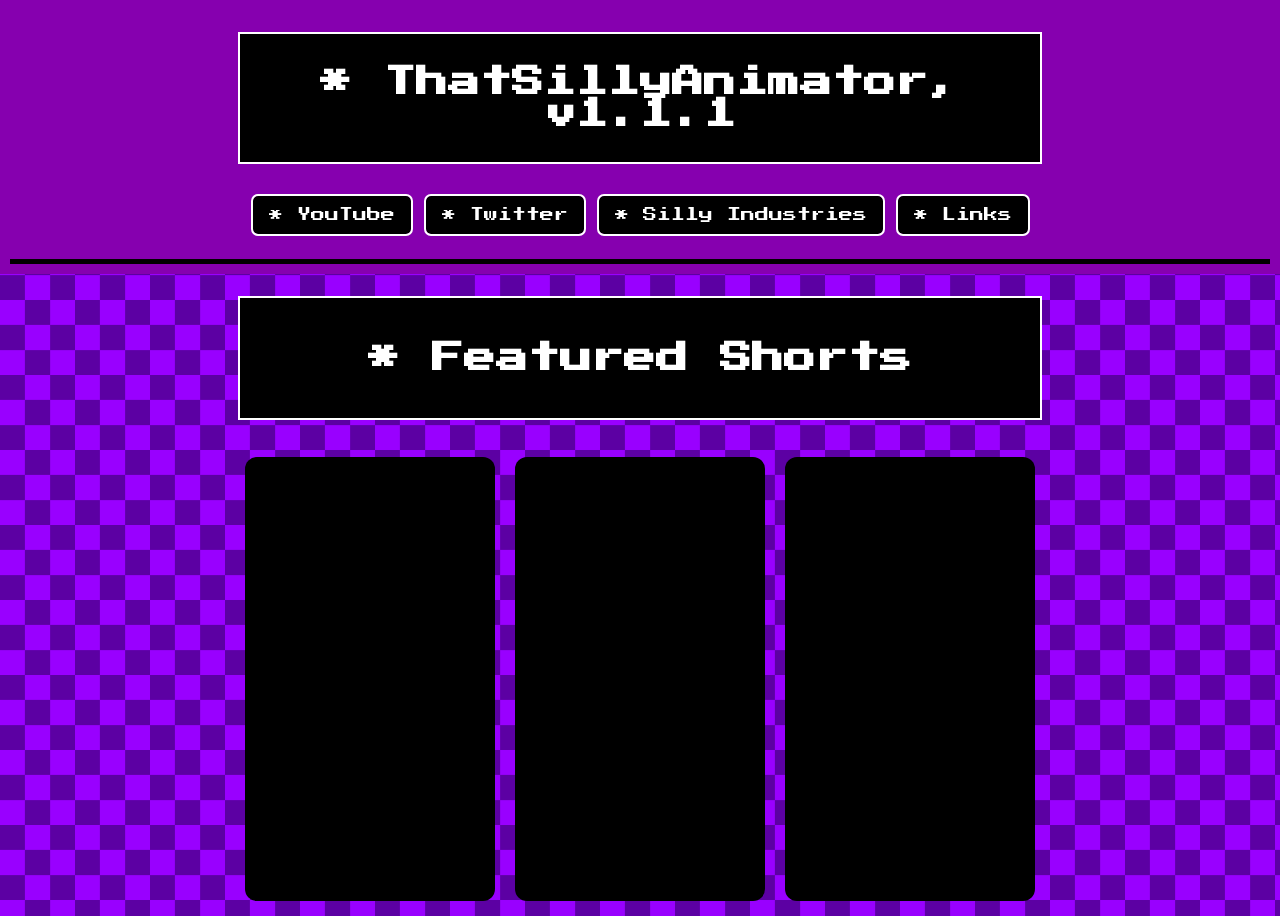
<file: index.html>
<!DOCTYPE html>
<html lang="en">
<head>
    <link rel="preconnect" href="https://fonts.googleapis.com">
    <link rel="preconnect" href="https://fonts.gstatic.com" crossorigin>
    <link href="https://fonts.googleapis.com/css2?family=Press+Start+2P&family=Rubik:ital,wght@0,300..900;1,300..900&display=swap" rel="stylesheet">
    <meta charset="UTF-8">
    <meta name="viewport" content="width=device-width, initial-scale=1.0">
    <title>ThatSillyAnimator</title>
    <link rel="stylesheet" href="styles/style.css">
    <link rel="shortcut icon" href="images/icon.ico" type="image/x-icon">
</head>
<body>
    <header>
        
        <h1 class="text-box">* ThatSillyAnimator, v1.1.1</h1>
        <div class="navigation">
            <a href="https://www.youtube.com/@ThatSillyAnimator"><button>* YouTube</button></a>
            <a href="https://x.com/TSillyAnimator"><button>* Twitter</button></a>
            <a href="https://thatsillyanimator.itch.io"><button>* Silly Industries</button></a>
            <a href="/links/"><button>* Links</button></a>
        </div>
        <hr>
    </header>
    <main>
        <h1 class="text-box">* Featured Shorts</h1>

<div class="shorts-grid">

    <div class="short">
        <video src="/videos/video1.mp4" autoplay muted loop playsinline>
    </div>

    <div class="short">
        <video src="/videos/video2.mp4" autoplay muted loop playsinline>
    </div>

    <div class="short">
        <video src="/videos/video3.mp4" autoplay muted loop playsinline>
    </div>

</div>


    </main>
</body>
</html>
</file>
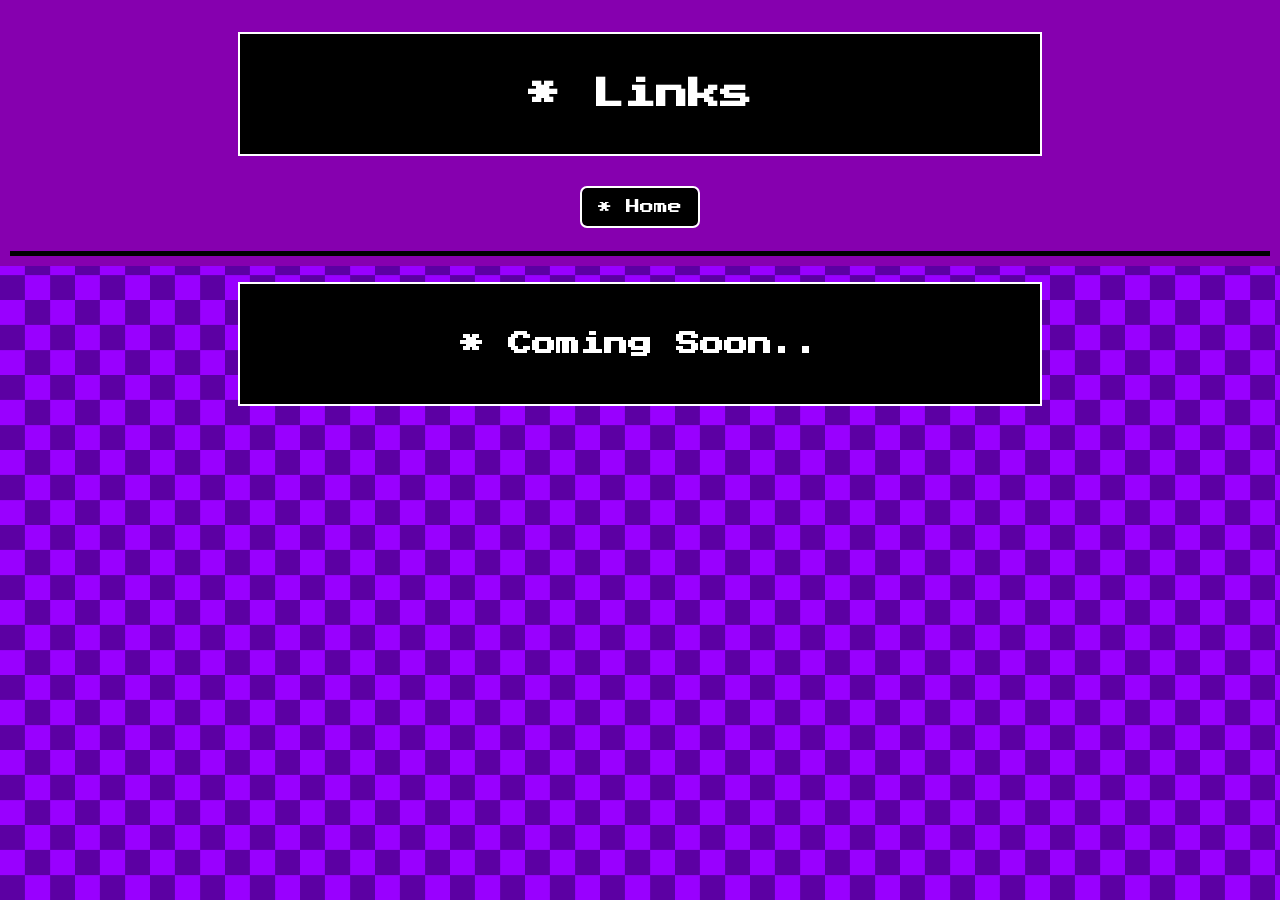
<file: links/index.html>
<!DOCTYPE html>
<html lang="en">
<head>
    <meta charset="UTF-8">
    <link rel="preconnect" href="https://fonts.googleapis.com">
    <link rel="preconnect" href="https://fonts.gstatic.com" crossorigin>
    <link href="https://fonts.googleapis.com/css2?family=Press+Start+2P&family=Rubik:ital,wght@0,300..900;1,300..900&display=swap" rel="stylesheet">
    <meta name="viewport" content="width=device-width, initial-scale=1.0">
    <title>TSA | Links</title>
    <link rel="stylesheet" href="../styles/style.css">
    <link rel="shortcut icon" href="images/icon.ico" type="image/x-icon">
</head>
<body>
    <header>
        <h1 class="text-box">* Links</h1>
        <div class="navigation">
            <a href="../"><button>* Home</button></a>
        </div>
        <hr>
    </header>
    <main>
        <h2 class="text-box">* Coming Soon..
        </h2>
    </main>
</body>
</html>
</file>
<file: styles/style.css>
/* ============================= */
/*           GENERAL             */
/* ============================= */

* {
    box-sizing: border-box;
}

body {
    margin: 0;
    min-height: 100vh;
    background-image: url('../images/bg.png');
    background-repeat: repeat;
    background-size: 150px 150px;
    animation: scrollDiagonal 20s linear infinite;
    overflow-x: hidden;
}

/* Background animation */

@keyframes scrollDiagonal {
    0% {
        background-position: 0 0;
    }

    100% {
        background-position: 300px 300px;
    }
}

/* ============================= */
/*         TEXT BOXES            */
/* ============================= */

.text-box {
    font-family: 'Press Start 2P', cursive;
    text-align: center;
    color: white;

    width: min(90%, 800px);
    min-height: 120px;

    margin: 0.75em auto;
    padding: 1em;

    display: flex;
    align-items: center;
    justify-content: center;

    outline: 2px solid white;
    background-color: black;

    overflow-wrap: break-word;
}

/* ============================= */
/*           HEADER              */
/* ============================= */

header {
    width: 100%;
    background-color: rgb(134, 0, 175);
    display: flow-root;
    padding: 10px;
}

hr {
    border: none;
    height: 5px;
    width: 100%;
    margin: 15px 0 0;
    background-color: #000;
}

/* ============================= */
/*         NAVIGATION            */
/* ============================= */

.navigation {
    display: flex;
    flex-wrap: wrap;
    justify-content: center;
    align-items: center;
    gap: 15px;
    padding: 10px;
}

.navigation a {
    text-decoration: none;
}

/* ============================= */
/*           BUTTONS             */
/* ============================= */

button {
    border: none;
    border-radius: 5px;

    padding: 12px 16px;

    background-color: rgb(0, 0, 0);
    color: white;

    outline: 2px solid white;

    font-family: 'Press Start 2P', cursive;
    font-size: clamp(10px, 2vw, 14px);

    transition: background-color 0.3s ease, color 0.3s ease;
    cursor: pointer;
}

button:hover {
    color: rgb(255, 217, 4);
}

/* ============================= */
/*         SHORTS GRID           */
/* ============================= */

.shorts-grid {
    display: grid;

    grid-template-columns: repeat(auto-fit, minmax(min(100%, 220px), 250px));

    gap: 20px;

    justify-content: center;
    align-items: start;

    width: 100%;
    max-width: 1400px;

    margin: 0 auto;
    padding: 15px;
}

.short {
    width: 100%;
    aspect-ratio: 9 / 16;

    overflow: hidden;
    border-radius: 12px;

    background-color: black;
}

.short video {
    display: block;

    width: 100%;
    height: 100%;

    object-fit: cover;
}

/* ============================= */
/*          TABLETS              */
/* ============================= */

@media (max-width: 768px) {

    .text-box {
        width: 95%;
        min-height: 100px;
        font-size: clamp(12px, 3vw, 20px);
    }

    .navigation {
        gap: 12px;
    }

    .shorts-grid {
        grid-template-columns: repeat(auto-fit, minmax(min(100%, 180px), 220px));
        gap: 15px;
    }
}

/* ============================= */
/*           PHONES              */
/* ============================= */

@media (max-width: 480px) {

    header {
        padding: 5px;
    }

    .text-box {
        width: 95%;
        min-height: 90px;
        padding: 0.8em;
        font-size: clamp(10px, 4vw, 16px);
    }

    .navigation {
        flex-direction: column;
        gap: 12px;
    }

    .navigation a,
    .navigation button {
        width: 100%;
    }

    .shorts-grid {
        grid-template-columns: repeat(2, minmax(0, 1fr));
        gap: 10px;
        padding: 10px;
    }
}

/* ============================= */
/*       SMALL PHONES            */
/* ============================= */

@media (max-width: 320px) {

    .shorts-grid {
        grid-template-columns: 1fr;
    }
}
</file>
